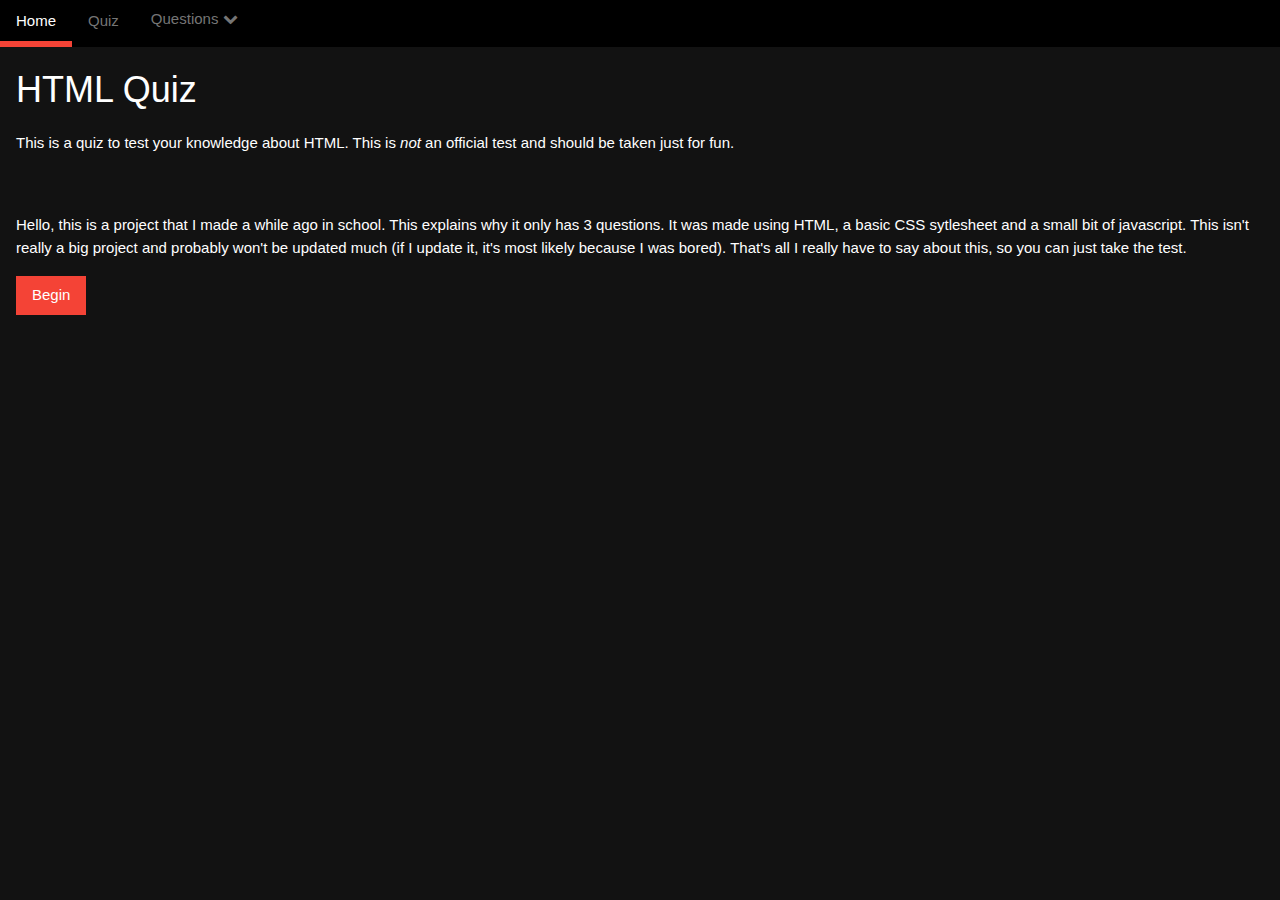
<file: index.html>
<!DOCTYPE html>
<html>
  <head>
    <!--Stylesheets-->
    <link rel="stylesheet" href="style.css">
    <link rel="stylesheet" href="https://www.w3schools.com/w3css/4/w3.css">
    
    <!--Font Awesome-->
    <link rel="stylesheet" href="https://cdnjs.cloudflare.com/ajax/libs/font-awesome/4.7.0/css/font-awesome.min.css">
  </head>
  <body class="bg-dark">
    <!--Navigation-->
    <nav class="w3-bar w3-black">
      <a class="w3-bar-item w3-bottombar w3-border-red" href="index.html">Home</a>
      <a class="w3-bar-item w3-text-grey w3-hover-text-white" href="question1.html">Quiz</a>
      <div class="w3-dropdown-hover">
        <button class="w3-button w3-black w3-hover-black w3-text-grey w3-hover-text-white">Questions <i class="fa fa-chevron-down"></i></button>
        <div class="w3-dropdown-content w3-bar-block w3-black">
          <a href="question1.html" class="w3-bar-item w3-button w3-hover-black w3-text-grey w3-hover-text-white">paragraphs (1)</a>
          <a href="question2.html" class="w3-bar-item w3-button w3-hover-black w3-text-grey w3-hover-text-white">headings (2)</a>
          <a href="question3.html" class="w3-bar-item w3-button w3-hover-black w3-text-grey w3-hover-text-white">objects (3)</a>
        </div>
      </div>
    </nav>
    <!--End Navigation-->
    <main class="w3-margin">
      <h1>HTML Quiz</h1>
      <p>This is a quiz to test your knowledge about HTML. This is <em>not</em> an official test and should be taken just for fun.</p>
      <p><br><br>Hello, this is a project that I made a while ago in school. This explains why it only has 3 questions. It was made using HTML, a basic CSS sytlesheet and a small bit of javascript.
      This isn't really a big project and probably won't be updated much (if I update it, it's most likely because I was bored). That's all I really have to say about this, so you can just take the test.</p>
      <a class="w3-button w3-red w3-hover-red" href="question1.html">Begin</a>
    </main>
  </body>
</html>
</file>
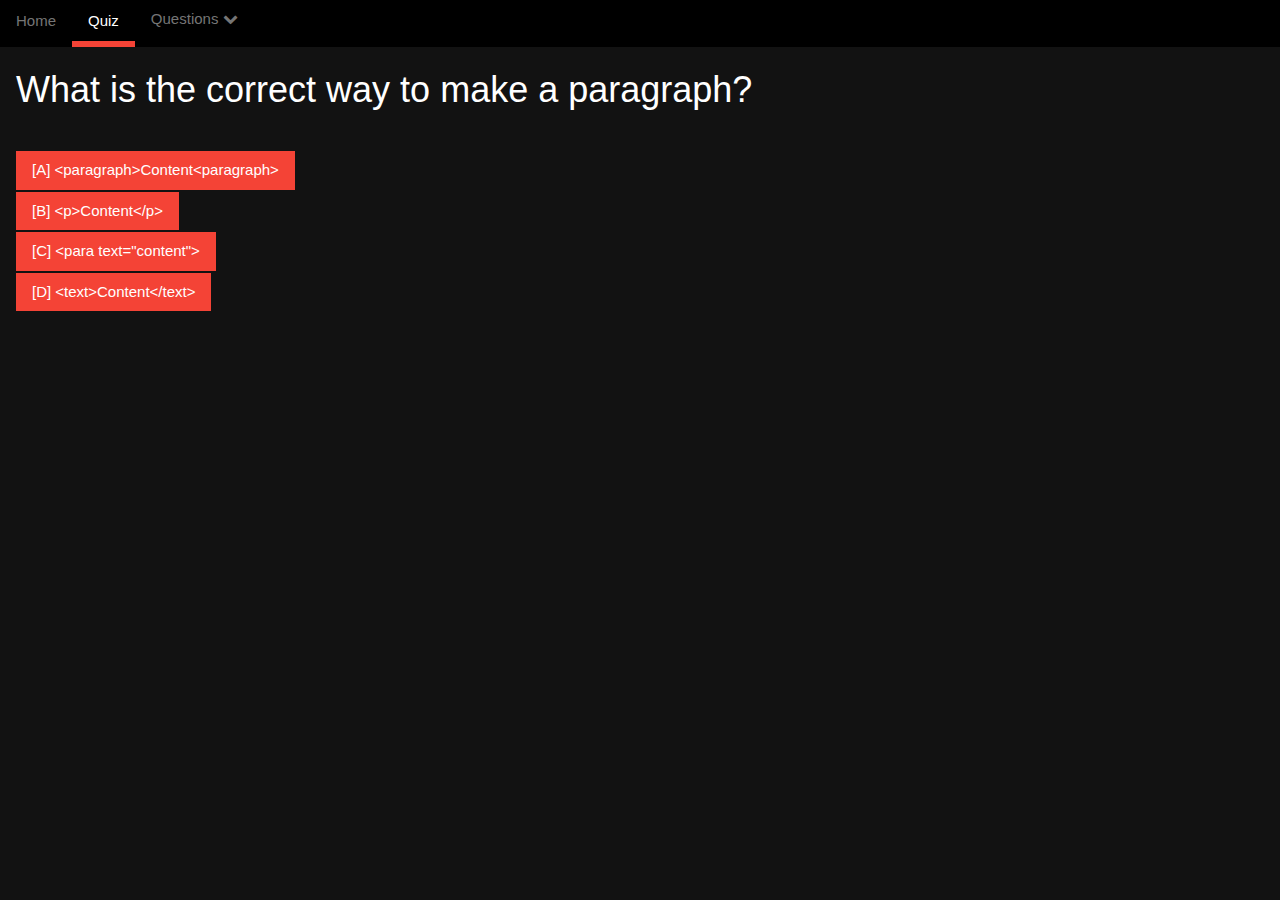
<file: question1.html>
<!DOCTYPE html>
<html>
  <head>
    <!--Stylesheets-->
    <link rel="stylesheet" href="style.css">
    <link rel="stylesheet" href="https://www.w3schools.com/w3css/4/w3.css">

    <!--Font Awesome-->
    <link rel="stylesheet" href="https://cdnjs.cloudflare.com/ajax/libs/font-awesome/4.7.0/css/font-awesome.min.css">


  </head>
  <body class="bg-dark">
    <!--Navigation-->
    <nav class="w3-bar w3-black">
      <a class="w3-bar-item w3-text-grey w3-hover-text-white" href="index.html">Home</a>
      <a class="w3-bar-item w3-bottombar w3-border-red" href="question1.html">Quiz</a>
      <div class="w3-dropdown-hover">
        <button class="w3-button w3-black w3-hover-black w3-text-grey w3-hover-text-white">Questions <i class="fa fa-chevron-down"></i></button>
        <div class="w3-dropdown-content w3-bar-block w3-black">
          <a href="question1.html" class="w3-bar-item w3-button w3-hover-black w3-rightbar w3-border-red w3-hover-text-white">paragraphs (1)</a>
          <a href="question2.html" class="w3-bar-item w3-button w3-hover-black w3-text-grey w3-hover-text-white">headings (2)</a>
          <a href="question3.html" class="w3-bar-item w3-button w3-hover-black w3-text-grey w3-hover-text-white">objects (3)</a>
        </div>
      </div>
    </nav>
    <main class="w3-margin">
      <h1>What is the correct way to make a paragraph?</h1>
      <div>
        <br>
        <a class="w3-button w3-red" onclick="javascript:document.getElementById('wrong').className = 'shown';document.getElementById('correct').className = 'hidden'">[A] &lt;paragraph&gt;Content&lt;paragraph&gt;</a><br>
        <a class="w3-button w3-red" onclick="javascript:document.getElementById('correct').className = 'shown';document.getElementById('wrong').className = 'hidden'">[B] &lt;p&gt;Content&lt;/p&gt;</a><br>
        <a class="w3-button w3-red" onclick="javascript:document.getElementById('wrong').className = 'shown';document.getElementById('correct').className = 'hidden'">[C] &lt;para text="content"&gt;</a><br>
        <a class="w3-button w3-red" onclick="javascript:document.getElementById('wrong').className = 'shown';document.getElementById('correct').className = 'hidden'">[D] &lt;text&gt;Content&lt;/text&gt;</a><br>
      </div>
      <br><br><br><br>
      <div id="wrong" class="hidden">
      <h3>Wrong!</h3>
        <p>The correct answer is [B]. <a style="text-decoration:underline;"href="https://w3schools.com/tags/tag_p.asp">More Info</a></p>
      </div> 
      <div id="correct" class="hidden">
        <h3>Correct!</h3>
        <p>[B] is correct <a href="https://w3schools.com/tags/tag_p.asp"  style="text-decoration: underline;">because...</a></p><br>
        <a class="w3-button w3-red" href="question2.html">Next</a>
      </div>
    </main>
  </body>
</html>
</file>
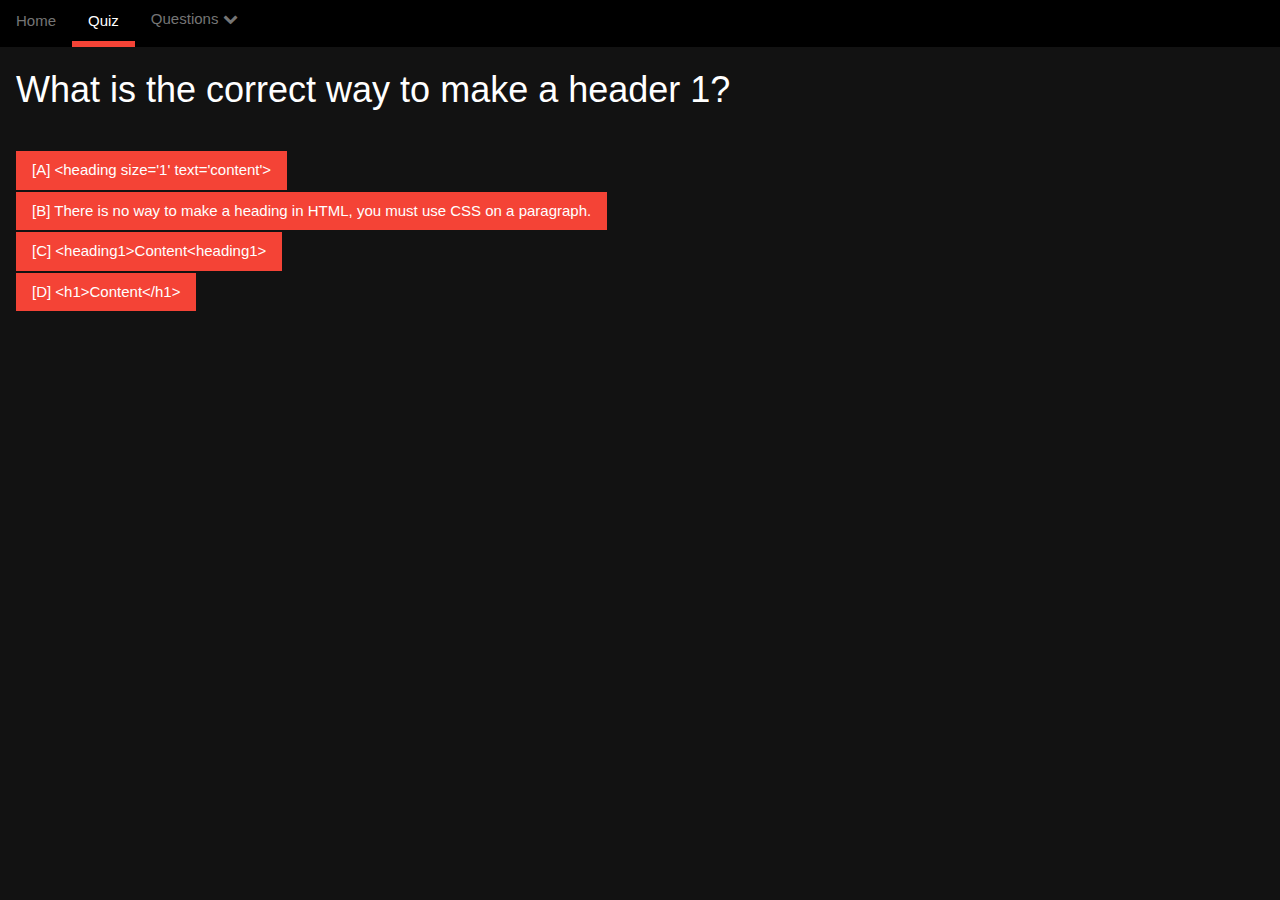
<file: question2.html>
<!DOCTYPE html>
<html>
  <head>
    <!--Stylesheets-->
    <link rel="stylesheet" href="style.css">
    <link rel="stylesheet" href="https://www.w3schools.com/w3css/4/w3.css">

    <!--Font Awesome-->
    <link rel="stylesheet" href="https://cdnjs.cloudflare.com/ajax/libs/font-awesome/4.7.0/css/font-awesome.min.css">


  </head>
  <body class="bg-dark">
    <!--Navigation-->
    <nav class="w3-bar w3-black">
      <a class="w3-bar-item w3-text-grey w3-hover-text-white" href="index.html">Home</a>
      <a class="w3-bar-item w3-bottombar w3-border-red" href="question1.html">Quiz</a>
      <div class="w3-dropdown-hover">
        <button class="w3-button w3-black w3-hover-black w3-text-grey w3-hover-text-white">Questions <i class="fa fa-chevron-down"></i></button>
        <div class="w3-dropdown-content w3-bar-block w3-black">
          <a href="question1.html" class="w3-bar-item w3-button w3-hover-black w3-text-grey w3-hover-text-white">paragraphs (1)</a>
          <a href="question2.html" class="w3-bar-item w3-button w3-hover-black w3-text-white w3-hover-text-white w3-rightbar w3-border-red">headings (2)</a>
          <a href="question3.html" class="w3-bar-item w3-button w3-hover-black w3-text-grey w3-hover-text-white">objects (3)</a>
        </div>
      </div>
    </nav>
    <main class="w3-margin">
      <h1>What is the correct way to make a header 1?</h1>
      <div>
        <br>
        <a class="w3-button w3-red" onclick="javascript:document.getElementById('wrong').className = 'shown';document.getElementById('correct').className = 'hidden'">[A] &lt;heading size='1' text='content'&gt;</a><br>
        <a class="w3-button w3-red" onclick="javascript:document.getElementById('wrong').className = 'shown';document.getElementById('correct').className = 'hidden'">[B] There is no way to make a heading in HTML, you must use CSS on a paragraph.</a><br>
        <a class="w3-button w3-red" onclick="javascript:document.getElementById('wrong').className = 'shown';document.getElementById('correct').className = 'hidden'">[C] &lt;heading1&gt;Content&lt;heading1&gt;</a><br>
        <a class="w3-button w3-red" onclick="javascript:document.getElementById('correct').className = 'shown';document.getElementById('wrong').className = 'hidden'">[D] &lt;h1&gt;Content&lt;/h1&gt;</a><br>
      </div>
      <br><br><br><br>
      <div id="wrong" class="hidden">
        <h3>Wrong!</h3>
        <p>The correct answer is [D]. <a style="text-decoration:underline;"href="https://w3schools.com/tags/tag_hn.asp">More Info</a></p>
      </div> 
      <div id="correct" class="hidden">
        <h3>Correct!</h3>
        <p>[D] is correct <a href="https://w3schools.com/tags/tag_hn.asp"  style="text-decoration: underline;">because...</a></p><br>
        <a class="w3-button w3-red" href="question3.html">Next</a>
      </div>
    </main>
  </body>
</html>
</file>
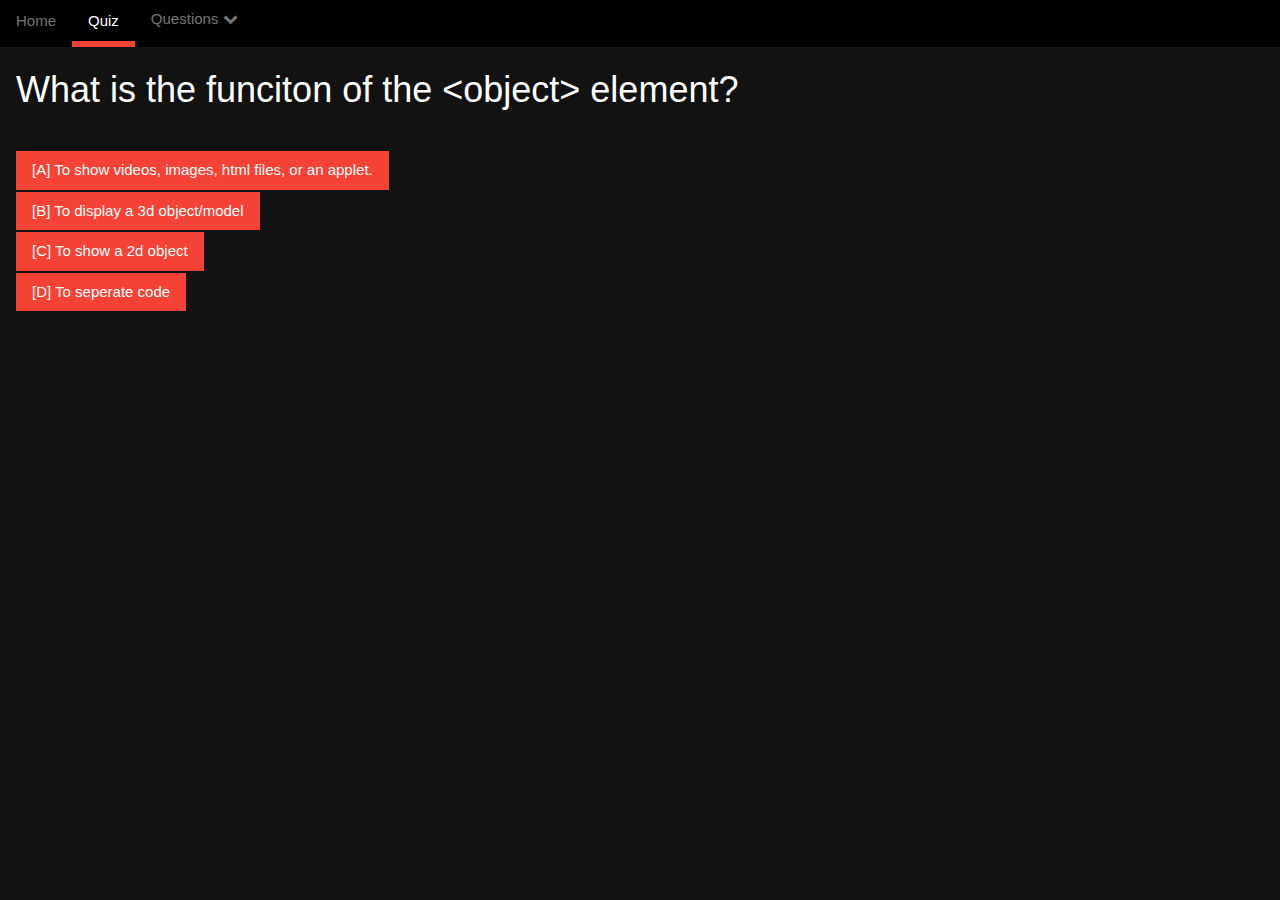
<file: question3.html>
<!DOCTYPE html>
<html>
  <head>
    <!--Stylesheets-->
    <link rel="stylesheet" href="style.css">
    <link rel="stylesheet" href="https://www.w3schools.com/w3css/4/w3.css">

    <!--Font Awesome-->
    <link rel="stylesheet" href="https://cdnjs.cloudflare.com/ajax/libs/font-awesome/4.7.0/css/font-awesome.min.css">


  </head>
  <body class="bg-dark">
    <!--Navigation-->
    <nav class="w3-bar w3-black">
      <a class="w3-bar-item w3-text-grey w3-hover-text-white" href="index.html">Home</a>
      <a class="w3-bar-item w3-bottombar w3-border-red" href="question1.html">Quiz</a>
      <div class="w3-dropdown-hover">
        <button class="w3-button w3-black w3-hover-black w3-text-grey w3-hover-text-white">Questions <i class="fa fa-chevron-down"></i></button>
        <div class="w3-dropdown-content w3-bar-block w3-black">
          <a href="question1.html" class="w3-bar-item w3-button w3-hover-black w3-text-grey w3-hover-text-white">paragraphs (1)</a>
          <a href="question2.html" class="w3-bar-item w3-button w3-hover-black w3-text-grey w3-hover-text-white">headings (2)</a>
          <a href="question3.html" class="w3-bar-item w3-button w3-hover-black w3-text-white w3-hover-text-white w3-rightbar w3-border-red">objects (3)</a>
        </div>
      </div>
    </nav>
    <main class="w3-margin">
      <h1>What is the funciton of the &lt;object&gt; element?</h1>
      <div>
        <br>
        <a class="w3-button w3-red" onclick="javascript:document.getElementById('correct').className = 'shown';document.getElementById('wrong').className = 'hidden'">[A] To show videos, images, html files, or an applet. </a><br>
        <a class="w3-button w3-red" onclick="javascript:document.getElementById('wrong').className = 'shown';document.getElementById('correct').className = 'hidden'">[B] To display a 3d object/model</a><br>
        <a class="w3-button w3-red" onclick="javascript:document.getElementById('wrong').className = 'shown';document.getElementById('correct').className = 'hidden'">[C] To show a 2d object</a><br>
        <a class="w3-button w3-red" onclick="javascript:document.getElementById('wrong').className = 'shown';document.getElementById('correct').className = 'hidden'">[D] To seperate code</a><br>
      </div>
      <br><br><br><br>
      <div id="wrong" class="hidden">
        <h3>Wrong!</h3>
        <p>The correct answer is [A]. <a style="text-decoration:underline;"href="https://w3schools.com/tags/tag_object.asp">More Info</a></p>
      </div> 
      <div id="correct" class="hidden">
        <h3>Correct!</h3>
        <p>[A] is correct <a href="https://w3schools.com/tags/tag_object.asp"  style="text-decoration: underline;">because...</a></p><br>
        <a class="w3-button w3-red" href="complete.html">Done!</a>
      </div>
    </main>
  </body>
</html>
</file>
<file: style.css>
.bg-dark {
  background-color: #121212;
  color: #fff;
}
a {
  text-decoration: none;
  margin-top: 2px;
}
.hidden {
  display: none;
}
.shown {
  display: block;
}
</file>
